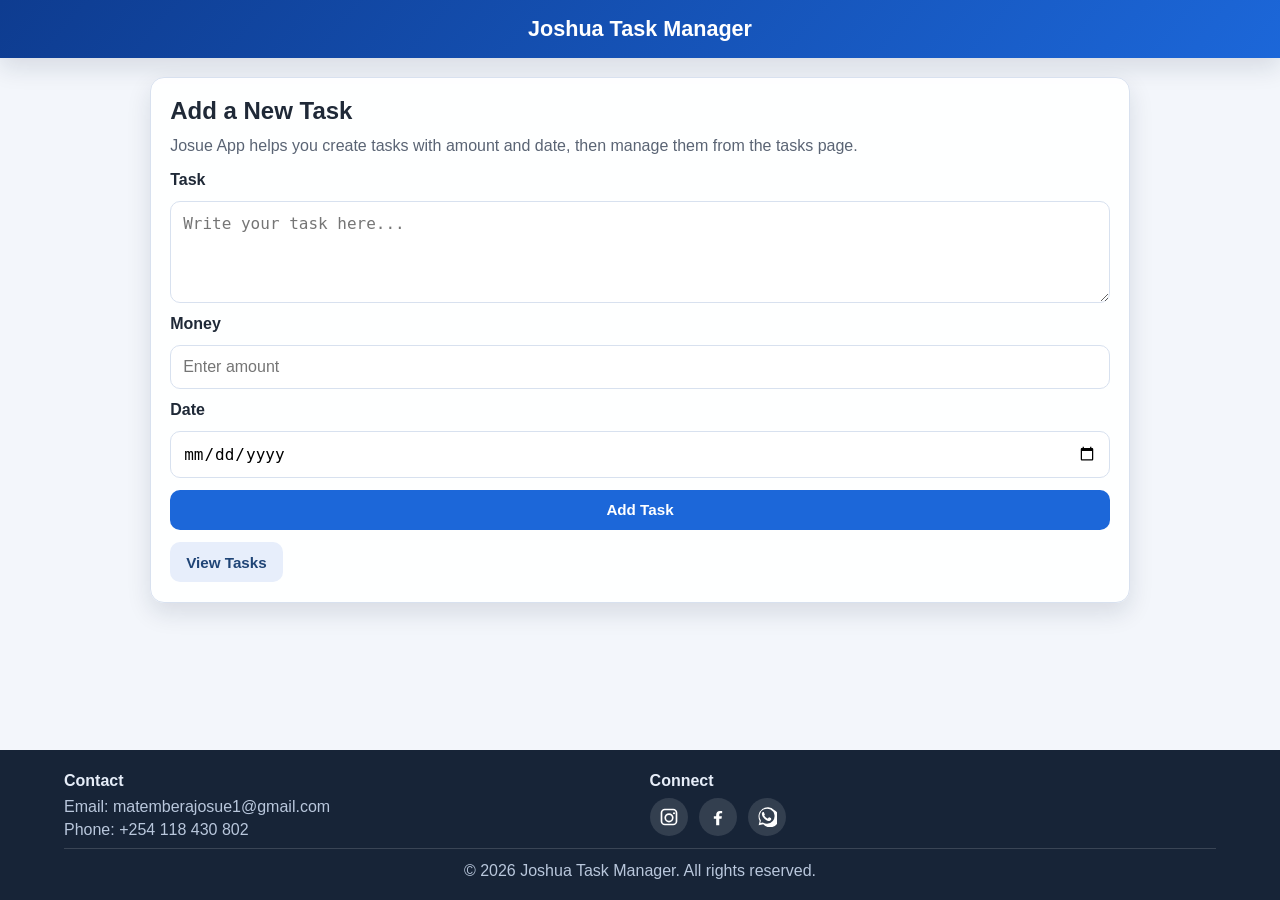
<file: index.html>
<!DOCTYPE html>
<html lang="en">
  <head>
    <meta charset="UTF-8" />
    <meta name="viewport" content="width=device-width, initial-scale=1.0" />
    <title>Josue App - Task Manager by Josue Mutsiirwa</title>

    <meta name="google-site-verification" content="h3azHUGEAydfd_hzyWJPLSA3cGGcAmFNsKT9203aH5g" />

    <meta name="theme-color" content="#1c67d9" />
    <meta
      name="description"
      content="Josue App is a task manager by Josue Mutsiirwa to track tasks, money, and dates."
    />
    <meta name="author" content="Josue Mutsiirwa" />
    <meta name="keywords" content="Josue App, Task Manager, Josue Mutsiirwa, productivity app" />

    <meta property="og:title" content="Josue App - Task Manager by Josue Mutsiirwa" />
    <meta property="og:description" content="Track tasks, money, and dates with Josue App." />
    <meta property="og:type" content="website" />
    <meta property="og:url" content="https://josuemutsiirwa.github.io/Josue-app/" />

    <link rel="canonical" href="https://josuemutsiirwa.github.io/Josue-app/" />
    <link rel="manifest" href="manifest.json" />
    <link rel="icon" href="icon-192.svg" type="image/svg+xml" />
    <link rel="stylesheet" href="style.css" />

    <script type="application/ld+json">
      {
        "@context": "https://schema.org",
        "@type": "WebApplication",
        "name": "Josue App",
        "url": "https://josuemutsiirwa.github.io/Josue-app/",
        "applicationCategory": "ProductivityApplication",
        "operatingSystem": "Web",
        "description": "Task manager app by Josue Mutsiirwa to track tasks, money, and dates.",
        "author": {
          "@type": "Person",
          "name": "Josue Mutsiirwa"
        }
      }
    </script>
  </head>
  <body>
    <div class="page-wrapper">
      <nav class="navbar" aria-label="Main Navigation">
        <h1>Joshua Task Manager</h1>
      </nav>

      <main class="container">
        <section class="card input-card" aria-labelledby="add-task-heading">
          <h2 id="add-task-heading">Add a New Task</h2>
          <p class="intro-text">
            Josue App helps you create tasks with amount and date, then manage them from the tasks page.
          </p>

          <form id="task-form" class="form-grid">
            <label for="task-text">Task</label>
            <textarea id="task-text" rows="4" placeholder="Write your task here..." required></textarea>

            <label for="task-money">Money</label>
            <input id="task-money" type="number" min="0" step="0.01" placeholder="Enter amount" required />

            <label for="task-date">Date</label>
            <input id="task-date" type="date" required />

            <button type="submit" class="btn btn-primary">Add Task</button>
          </form>

          <a class="btn btn-secondary full-mobile" href="tasks.html">View Tasks</a>
        </section>
      </main>

<footer class="footer">
  <div class="footer-grid">
    <section>
      <h3>Contact</h3>
      <p>Email: matemberajosue1@gmail.com</p>
      <p>Phone: +254 118 430 802</p>
    </section>

    <section>
      <h3>Connect</h3>
      <div class="social-icons" aria-label="Social media links">
        <a
          href="https://instagram.com/josue_mutsiirwa"
          aria-label="Instagram"
          class="icon-link"
          target="_blank"
          rel="noopener noreferrer"
        >
          <svg viewBox="0 0 24 24" aria-hidden="true"><path d="M7 2h10a5 5 0 0 1 5 5v10a5 5 0 0 1-5 5H7a5 5 0 0 1-5-5V7a5 5 0 0 1 5-5Zm0 2a3 3 0 0 0-3 3v10a3 3 0 0 0 3 3h10a3 3 0 0 0 3-3V7a3 3 0 0 0-3-3H7Zm5 3.5A5.5 5.5 0 1 1 6.5 13 5.5 5.5 0 0 1 12 7.5Zm0 2A3.5 3.5 0 1 0 15.5 13 3.5 3.5 0 0 0 12 9.5Zm6-3.25a1.25 1.25 0 1 1-1.25 1.25A1.25 1.25 0 0 1 18 6.25Z"/></svg>
        </a>

        <a
          href="https://www.facebook.com/profile.php?id=100087787783462"
          aria-label="Facebook"
          class="icon-link"
          target="_blank"
          rel="noopener noreferrer"
        >
          <svg viewBox="0 0 24 24" aria-hidden="true"><path d="M13.5 22v-8h2.7l.5-3h-3.2V9.1c0-.9.4-1.6 1.8-1.6H17V4.9c-.3 0-1.4-.1-2.7-.1-2.7 0-4.5 1.7-4.5 4.7V11H7v3h2.8v8h3.7Z"/></svg>
        </a>

        <a
          href="https://wa.me/254118430802"
          aria-label="WhatsApp"
          class="icon-link"
          target="_blank"
          rel="noopener noreferrer"
        >
          <svg viewBox="0 0 24 24" aria-hidden="true"><path d="M20.5 3.5A11 11 0 0 0 3.2 16.7L2 22l5.5-1.2A11 11 0 1 0 20.5 3.5ZM12 20a8.9 8.9 0 0 1-4.5-1.2l-.3-.2-3.2.7.7-3.1-.2-.3A9 9 0 1 1 12 20Zm4.9-6.7c-.3-.2-1.8-.9-2.1-1s-.5-.1-.7.2-.8 1-1 1.2-.4.2-.7.1a7.3 7.3 0 0 1-3.6-3.2c-.2-.3 0-.5.1-.7s.3-.4.4-.6a.6.6 0 0 0 0-.6c-.1-.2-.7-1.6-.9-2.2-.2-.5-.4-.4-.7-.4h-.6a1.1 1.1 0 0 0-.8.4A3.4 3.4 0 0 0 6 9.3 5.8 5.8 0 0 0 7.2 12a12 12 0 0 0 4.6 4.1 11.3 11.3 0 0 0 1.5.6 3.6 3.6 0 0 0 1.7.1 2.8 2.8 0 0 0 1.9-1.4 2.4 2.4 0 0 0 .2-1.4c0-.1-.2-.2-.4-.3Z"/></svg>
        </a>
      </div>
    </section>
  </div>
  <p class="footer-copy">© 2026 Joshua Task Manager. All rights reserved.</p>
</footer>
    </div>

    <script src="script.js"></script>
  </body>
</html>
</file>
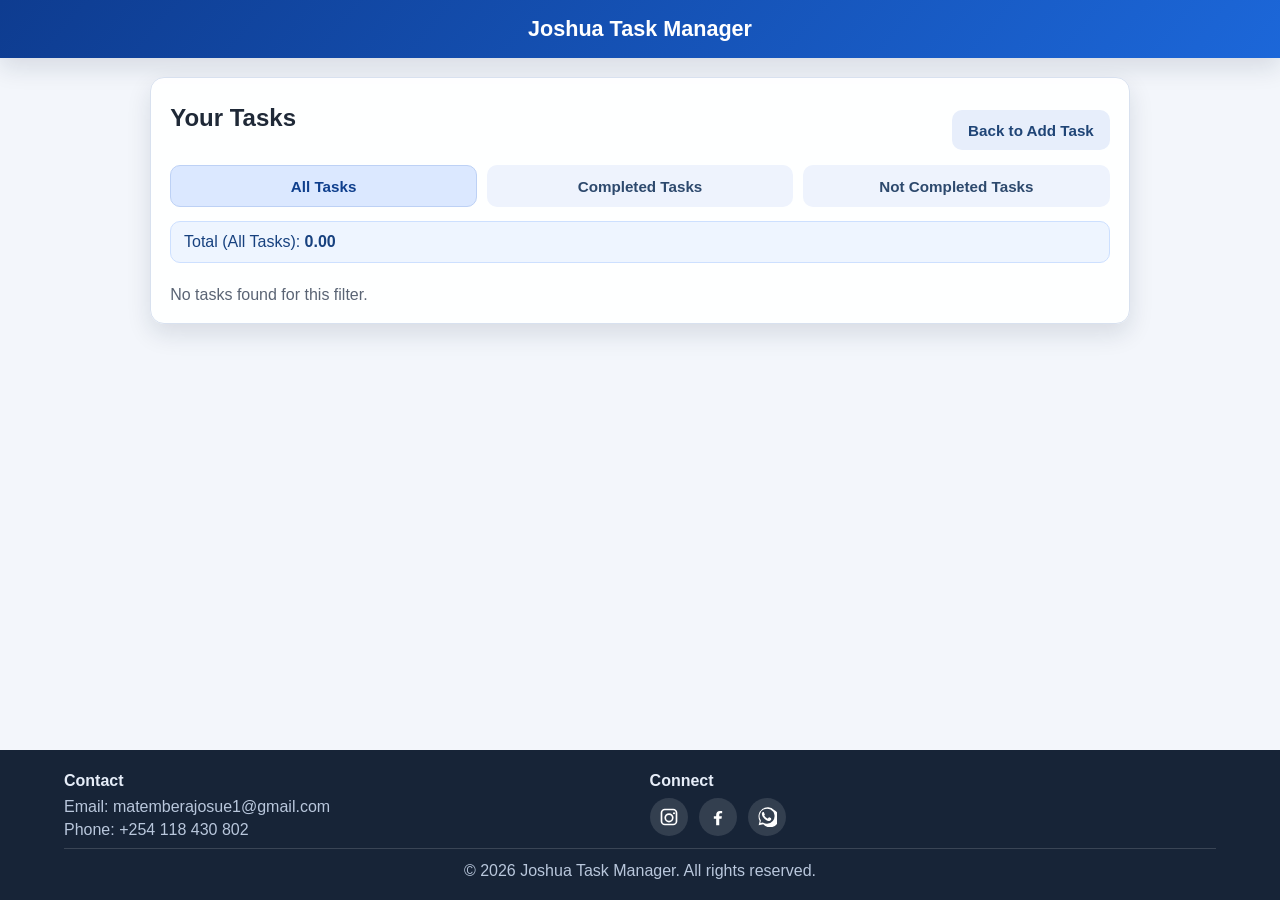
<file: tasks.html>
<!DOCTYPE html>
<html lang="en">
  <head>
    <meta charset="UTF-8" />
    <meta name="viewport" content="width=device-width, initial-scale=1.0" />
    <title>View Tasks | Joshua Task Manager</title>

    <meta name="theme-color" content="#1c67d9" />
    <meta name="description" content="Joshua Task Manager - view and manage your tasks." />
    <link rel="manifest" href="manifest.json" />
    <link rel="icon" href="icon-192.svg" type="image/svg+xml" />

    <link rel="stylesheet" href="style.css" />
  </head>
  <body>
    <div class="page-wrapper">
      <nav class="navbar" aria-label="Main Navigation">
        <h1>Joshua Task Manager</h1>
      </nav>

      <main class="container">
        <section class="card tasks-page" aria-labelledby="tasks-heading">
          <div class="tasks-header">
            <h2 id="tasks-heading">Your Tasks</h2>
            <a class="btn btn-secondary" href="index.html">Back to Add Task</a>
          </div>

          <div class="filters" role="group" aria-label="Task filters">
            <button type="button" class="btn btn-filter active" data-filter="all">All Tasks</button>
            <button type="button" class="btn btn-filter" data-filter="done">Completed Tasks</button>
            <button type="button" class="btn btn-filter" data-filter="not-done">Not Completed Tasks</button>
          </div>

          <p id="total-row" class="total-row">Total (All Tasks): <strong id="total-amount">0.00</strong></p>

          <div id="tasks-list" class="tasks-list" aria-live="polite"></div>
          <p id="empty-state" class="empty-state">No tasks found for this filter.</p>
        </section>
      </main>

<footer class="footer">
  <div class="footer-grid">
    <section>
      <h3>Contact</h3>
      <p>Email: matemberajosue1@gmail.com</p>
      <p>Phone: +254 118 430 802</p>
    </section>

    <section>
      <h3>Connect</h3>
      <div class="social-icons" aria-label="Social media links">
        <a
          href="https://instagram.com/josue_mutsiirwa"
          aria-label="Instagram"
          class="icon-link"
          target="_blank"
          rel="noopener noreferrer"
        >
          <svg viewBox="0 0 24 24" aria-hidden="true"><path d="M7 2h10a5 5 0 0 1 5 5v10a5 5 0 0 1-5 5H7a5 5 0 0 1-5-5V7a5 5 0 0 1 5-5Zm0 2a3 3 0 0 0-3 3v10a3 3 0 0 0 3 3h10a3 3 0 0 0 3-3V7a3 3 0 0 0-3-3H7Zm5 3.5A5.5 5.5 0 1 1 6.5 13 5.5 5.5 0 0 1 12 7.5Zm0 2A3.5 3.5 0 1 0 15.5 13 3.5 3.5 0 0 0 12 9.5Zm6-3.25a1.25 1.25 0 1 1-1.25 1.25A1.25 1.25 0 0 1 18 6.25Z"/></svg>
        </a>

        <a
          href="https://www.facebook.com/profile.php?id=100087787783462"
          aria-label="Facebook"
          class="icon-link"
          target="_blank"
          rel="noopener noreferrer"
        >
          <svg viewBox="0 0 24 24" aria-hidden="true"><path d="M13.5 22v-8h2.7l.5-3h-3.2V9.1c0-.9.4-1.6 1.8-1.6H17V4.9c-.3 0-1.4-.1-2.7-.1-2.7 0-4.5 1.7-4.5 4.7V11H7v3h2.8v8h3.7Z"/></svg>
        </a>

        <a
          href="https://wa.me/254118430802"
          aria-label="WhatsApp"
          class="icon-link"
          target="_blank"
          rel="noopener noreferrer"
        >
          <svg viewBox="0 0 24 24" aria-hidden="true"><path d="M20.5 3.5A11 11 0 0 0 3.2 16.7L2 22l5.5-1.2A11 11 0 1 0 20.5 3.5ZM12 20a8.9 8.9 0 0 1-4.5-1.2l-.3-.2-3.2.7.7-3.1-.2-.3A9 9 0 1 1 12 20Zm4.9-6.7c-.3-.2-1.8-.9-2.1-1s-.5-.1-.7.2-.8 1-1 1.2-.4.2-.7.1a7.3 7.3 0 0 1-3.6-3.2c-.2-.3 0-.5.1-.7s.3-.4.4-.6a.6.6 0 0 0 0-.6c-.1-.2-.7-1.6-.9-2.2-.2-.5-.4-.4-.7-.4h-.6a1.1 1.1 0 0 0-.8.4A3.4 3.4 0 0 0 6 9.3 5.8 5.8 0 0 0 7.2 12a12 12 0 0 0 4.6 4.1 11.3 11.3 0 0 0 1.5.6 3.6 3.6 0 0 0 1.7.1 2.8 2.8 0 0 0 1.9-1.4 2.4 2.4 0 0 0 .2-1.4c0-.1-.2-.2-.4-.3Z"/></svg>
        </a>
      </div>
    </section>
  </div>
  <p class="footer-copy">© 2026 Joshua Task Manager. All rights reserved.</p>
</footer>
    </div>

    <script src="tasks.js"></script>
  </body>
</html>
</file>
<file: style.css>
:root {
  --bg-image: none;
  --page-bg: #f3f6fb;
  --card-bg: rgba(255, 255, 255, 0.96);
  --text-main: #1f2937;
  --text-muted: #5a6474;
  --accent: #1c67d9;
  --accent-hover: #1450ac;
  --border: #d8e1ef;
  --success: #1e985f;
  --danger: #cf4343;
  --footer-bg: #172437;
  --footer-text: #e6edf8;
  --footer-muted: #b9c7dc;
  --shadow: 0 10px 24px rgba(17, 34, 58, 0.12);
}

* {
  box-sizing: border-box;
}

body {
  margin: 0;
  min-height: 100vh;
  font-family: "Segoe UI", Tahoma, Geneva, Verdana, sans-serif;
  color: var(--text-main);
  background-color: var(--page-bg);
  background-image: var(--bg-image);
  background-position: center;
  background-size: cover;
  background-repeat: no-repeat;
}

.page-wrapper {
  min-height: 100vh;
  display: flex;
  flex-direction: column;
}

.navbar {
  background: linear-gradient(130deg, #0e3c90, #1c67d9);
  color: #fff;
  text-align: center;
  padding: 1rem;
  box-shadow: var(--shadow);
}

.navbar h1 {
  margin: 0;
  font-size: 1.35rem;
}

.container {
  width: 90%;
  max-width: 980px;
  margin: 1.2rem auto;
  flex: 1;
  display: flex;
  justify-content: center;
  align-items: flex-start;
}

.card {
  width: 100%;
  background: var(--card-bg);
  border: 1px solid var(--border);
  border-radius: 14px;
  box-shadow: var(--shadow);
  padding: 1.2rem;
}

h2 {
  margin: 0 0 0.7rem;
}

.intro-text {
  margin: 0 0 1rem;
  color: var(--text-muted);
}

.form-grid {
  display: grid;
  gap: 0.75rem;
}

label {
  font-weight: 600;
}

textarea,
input[type="number"],
input[type="date"] {
  width: 100%;
  border: 1px solid var(--border);
  border-radius: 10px;
  padding: 0.75rem;
  font-size: 1rem;
}

textarea:focus,
input:focus {
  outline: 2px solid rgba(28, 103, 217, 0.22);
  border-color: var(--accent);
}

.btn {
  border: none;
  border-radius: 10px;
  padding: 0.72rem 1rem;
  font-size: 0.95rem;
  font-weight: 600;
  cursor: pointer;
  text-decoration: none;
  display: inline-block;
  text-align: center;
  transition: background-color 0.2s ease, transform 0.2s ease, box-shadow 0.2s ease;
}

.btn:hover {
  transform: translateY(-1px);
}

.btn-primary {
  background: var(--accent);
  color: #fff;
}

.btn-primary:hover {
  background: var(--accent-hover);
  box-shadow: 0 8px 18px rgba(20, 80, 172, 0.25);
}

.btn-secondary {
  margin-top: 0.8rem;
  background: #e7eefb;
  color: #1f4476;
}

.btn-secondary:hover {
  background: #d8e6ff;
}

.tasks-header {
  display: flex;
  align-items: center;
  justify-content: space-between;
  gap: 0.8rem;
  flex-wrap: wrap;
}

.filters {
  margin-top: 0.95rem;
  display: grid;
  grid-template-columns: repeat(3, minmax(0, 1fr));
  gap: 0.6rem;
}

.btn-filter {
  background: #eef3fd;
  color: #2d496d;
}

.btn-filter.active {
  background: #dbe8ff;
  color: #0f3f8d;
  border: 1px solid #bdd1f5;
}

.total-row {
  margin: 0.85rem 0;
  border: 1px solid #cde0ff;
  background: #eef5ff;
  color: #17417f;
  padding: 0.68rem 0.8rem;
  border-radius: 10px;
}

.tasks-list {
  display: grid;
  gap: 0.8rem;
}

.task-card {
  border: 1px solid var(--border);
  border-radius: 12px;
  background: #fff;
  padding: 0.9rem;
}

.task-text {
  margin: 0 0 0.35rem;
  font-weight: 600;
  white-space: pre-wrap;
  word-break: break-word;
}

.task-meta {
  margin: 0.2rem 0;
  color: var(--text-muted);
}

.status-row,
.action-row {
  display: flex;
  flex-wrap: wrap;
  gap: 0.9rem;
  margin-top: 0.6rem;
}

.status-row label {
  font-weight: 500;
}

.done-label {
  color: var(--success);
}

.not-done-label {
  color: var(--danger);
}

.action-row .btn {
  padding: 0.48rem 0.8rem;
  font-size: 0.9rem;
}

.btn-edit {
  background: #f1f6ff;
  color: #1f487b;
}

.btn-delete {
  background: #ffecec;
  color: #a22727;
}

.empty-state {
  margin: 0.6rem 0 0;
  color: var(--text-muted);
}

.footer {
  background: var(--footer-bg);
  color: var(--footer-text);
  padding: 1.4rem 5% 1rem;
  margin-top: auto;
}

.footer-grid {
  display: grid;
  grid-template-columns: 1fr 1fr;
  gap: 1.2rem;
  align-items: start;
}

.footer h3 {
  margin: 0 0 0.5rem;
  font-size: 1rem;
}

.footer p {
  margin: 0.28rem 0;
  color: var(--footer-muted);
}

.social-icons {
  display: flex;
  gap: 0.7rem;
  align-items: center;
}

.icon-link {
  width: 38px;
  height: 38px;
  border-radius: 999px;
  display: inline-flex;
  align-items: center;
  justify-content: center;
  background: rgba(255, 255, 255, 0.12);
  transition: transform 0.2s ease, background-color 0.2s ease;
}

.icon-link:hover {
  transform: translateY(-2px) scale(1.03);
  background: rgba(255, 255, 255, 0.22);
}

.icon-link svg {
  width: 20px;
  height: 20px;
  fill: #ffffff;
}

.footer-copy {
  margin-top: 1rem;
  padding-top: 0.8rem;
  border-top: 1px solid rgba(255, 255, 255, 0.15);
  text-align: center;
  color: var(--footer-muted);
}

@media (max-width: 900px) {
  .container {
    max-width: 760px;
  }
}

@media (max-width: 700px) {
  .filters {
    grid-template-columns: 1fr;
  }

  .btn,
  .full-mobile,
  .tasks-header .btn,
  .action-row .btn {
    width: 100%;
  }

  .footer-grid {
    grid-template-columns: 1fr;
    text-align: center;
  }

  .social-icons {
    justify-content: center;
  }
}

@media (max-width: 560px) {
  .container {
    width: 92%;
    margin: 1rem auto;
  }

  .card {
    padding: 1rem;
  }

  .navbar h1 {
    font-size: 1.07rem;
  }

  .intro-text {
    display: none;
  }
}
</file>
